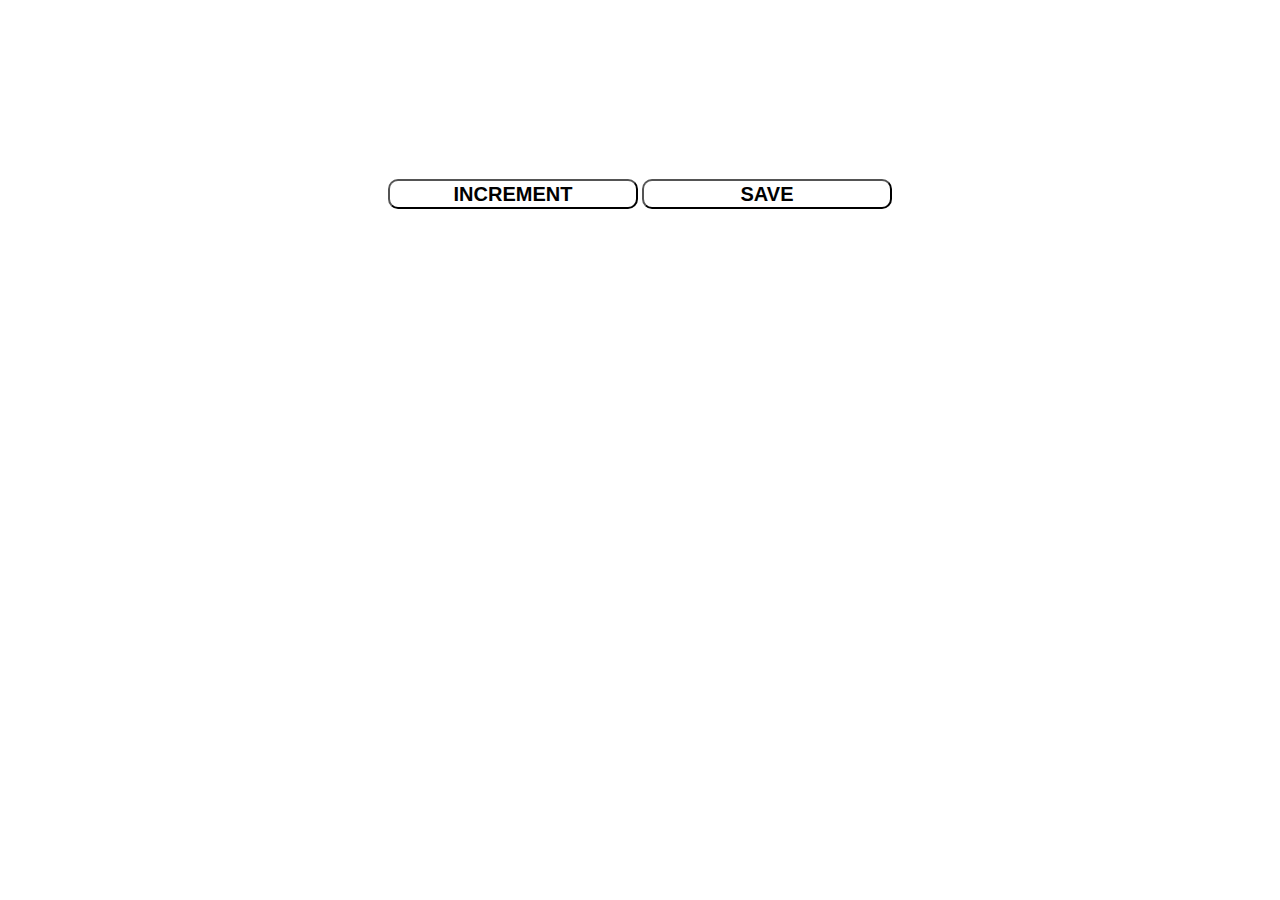
<file: Build The Passenger Counter App/index.html>
<!DOCTYPE html>
<html lang="en">

<head>
    <meta charset="UTF-8">
    <meta name="viewport" content="width=device-width, initial-scale=1.0">
    <title>Document</title>
    <link rel="stylesheet" href="./style.css">
</head>

<body>
    <h1>People Entered</h1>
    <h2 id="count-el">0</h2>
    <button id="increment-btn" onclick="increment()">INCREMENT</button>
    <button id="save-btn" onclick="save()">SAVE</button>
    <p id="previous-entries">Previous Numbers : </p>
    <script src="Index.js"></script>
</body>

</html>
</file>
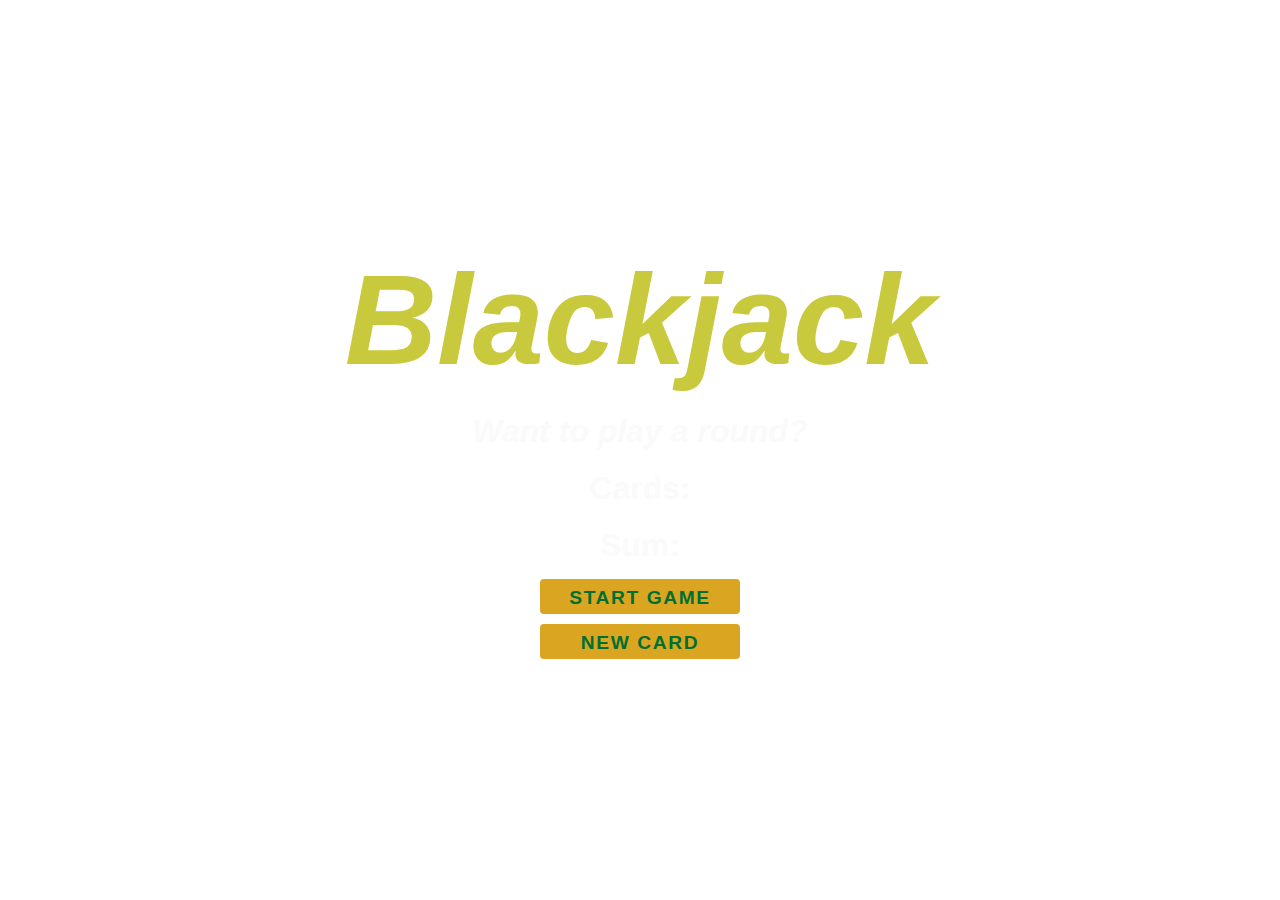
<file: Building a Blackjack game/index.html>
<!DOCTYPE html>
<html lang="en">

<head>
    <meta charset="UTF-8">
    <meta name="viewport" content="width=device-width, initial-scale=1.0">
    <title>BlackJack Game</title>
    <link rel="stylesheet" href="favicon.ico" type="image/svg+xml">
    <link rel="stylesheet" href="index.css">
</head>

<body>
    <h1>Blackjack</h1>
    <p id="message-el">Want to play a round?</p>
    <p class="cards-el">Cards: </p>
    <p class="sum-el">Sum: </p>
    <button id="startButton-el" onclick="startGame()">START GAME</button>
    <button id="newCardButton-el" onclick="newCard()">NEW CARD</button>


    <script src="index.js"></script>
</body>

</html>
</file>
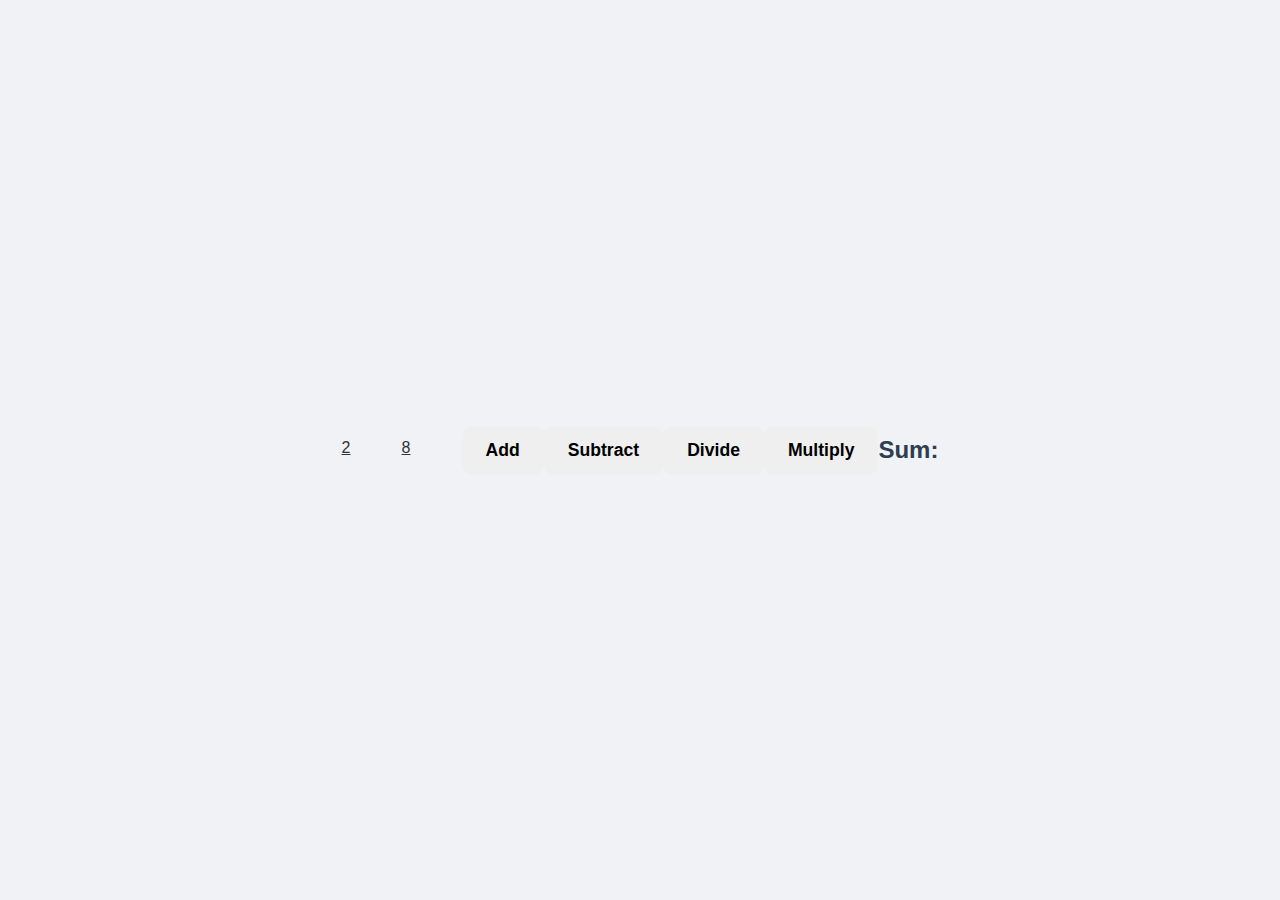
<file: Build The Passenger Counter App/Practice -part 1/Calculator Challenge/index.html>
<!DOCTYPE html>
<html lang="en">
<head>
    <meta charset="UTF-8">
    <meta name="viewport" content="width=device-width, initial-scale=1.0">
    <title>Document</title>
    <link rel="stylesheet" href="index.css">
</head>
<body>
    <span id="num1-el">_</span>
    <span id="num2-el">_</span>
    <button onclick="add()"> Add </button>
    <button onclick="subtract()"> Subtract </button>
    <button onclick="divide()"> Divide </button>
    <button onclick="multiply()"> Multiply </button>
    <span id="sum-el">Sum: </span>
    <script src="index.js"></script>

</body>
</html>
</file>
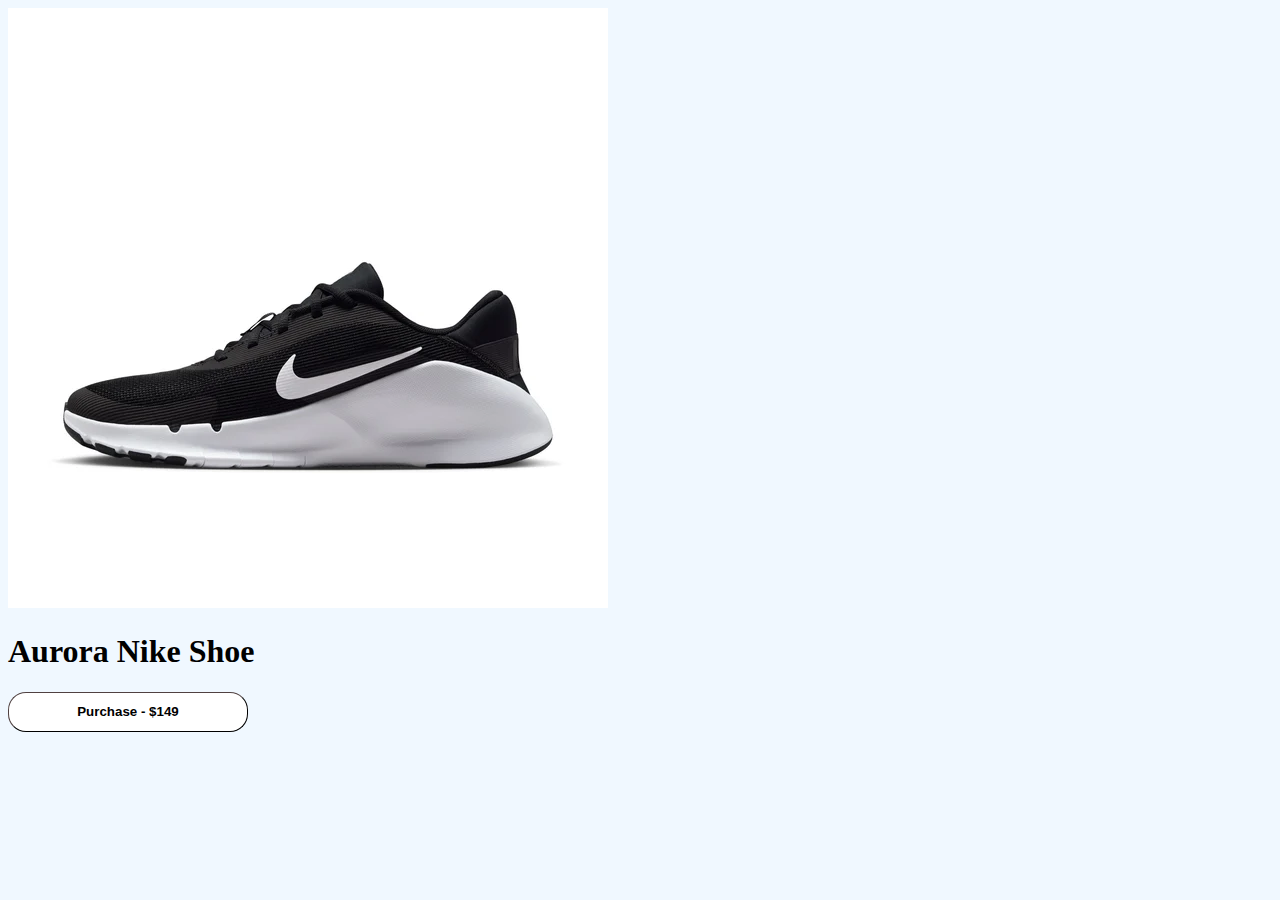
<file: Build The Passenger Counter App/Practice -part 1/Rendering an error message/index.html>
<!DOCTYPE html>
<html lang="en">
<head>
    <meta charset="UTF-8">
    <meta name="viewport" content="width=device-width, initial-scale=1.0">
    <title>Document</title>
    <link rel="stylesheet" href="index.css">
</head>
<body>
    <img id="shoes" src="aurora_shoes.webp" alt="nike shoes image">
    
    <h1>Aurora Nike Shoe</h1>
    
    <button onclick="buttonError()">Purchase - $149</button>
    <p id="error"></p>
    <script src="index.js"></script>
    
</body>
</html>
</file>
<file: Build The Passenger Counter App/style.css>
body{
    /* background-color: rgba(0, 0, 0, 0); */
    color:white;
    text-align: center;
    background-repeat: no-repeat;
    background-size: cover;
    background-position: center;
    background-attachment: fixed; 
    background-image: url("https://img.freepik.com/free-photo/train-railway-station-covered-with-snow-winter_181624-10439.jpg?semt=ais_wordcount_boost&w=740&q=80");
}
h1{
    font-size: 3rem;
    margin-top: 30px;
    margin-bottom: 30px;
  
}
h2{
    font-size: 2rem;
    padding: 0%;

}

button{
    width: 250px;
    height: 30px;
    background-color: rgb(255, 255, 255);
    font-size: 20px;
    font-weight: bold;
    border-radius: 10px;
    transition: transform 0.1s ease-in-out;
    
    
}
button:hover{
    
    transform: scale(1.02);}

#increment-btn{
    background-color: white;
    color: rgb(0, 0, 0);
    font-size: 20px;
    border-radius: 10px;
    font-weight: bold;
    padding-top: 2px;
    transition: transform 0.2s ease-in-out;
}

#increment-btn:hover{
    background-color: rgb(255, 255, 255);
    color: rgb(0, 0, 0);
    transform: scale(1.02);
}

p{
    font-size: 1.5rem;
}
</file>
<file: Building a Blackjack game/index.css>
html,body{
    min-height: 100vh;
    margin: 0;
    padding: 0;
}

body{
    display: flex;
    flex-direction: column;
    justify-content: center;
    align-items: center;
    color: rgb(250, 250, 250);
    font-weight: bold;
    font-family: 'Trebuchet MS', 'Lucida Sans Unicode', 'Lucida Grande', 'Lucida Sans', Arial, sans-serif;
    text-align: center;
    background-position: center;
    background-size: cover;
    font-weight: bold;
    
    background-repeat: no-repeat;
    background-attachment: fixed;
    /* height: 100%; */
  
    background-image: url("https://img.freepik.com/free-photo/perfect-green-grass_1122-632.jpg?t=st=1771667004~exp=1771670604~hmac=b59bf37488875956d1c2fb1a2316326ca386bdf59ed81a18caba86504dda0a18&w=1480");
}
p{
   font-size: 2rem;
}

h1{
    font-size: 8rem;
    
    font-style: oblique;
    color: rgb(201, 201, 62);
}

#message-el{
    font-style: italic;
}
#startButton-el,#newCardButton-el{
    margin-top: 5px;
    margin-bottom: 5px;
    
   
    /* display: flex; */
    color: #016f32;
    width: 200px;
    background: goldenrod;
    padding-top: 7px;
    padding-bottom: 5px;
    font-weight:700;
    border: none;
    letter-spacing: .1rem;
    font-size: 1.2rem;
    height: 35px;
    border-radius: 4px;
}
/* #newCardButton-el{
    color: #016f32;
    width: 200px;
    background: goldenrod;
    padding-top: 7px;
    padding-bottom: 5px;
    font-weight:700;
    border: none;
    letter-spacing: .1rem;
    font-size: 1.2rem;
    height: 35px;
    border-radius: 4px;
} */
h1, p {
    margin: 0;
    padding: 10px 0; /* Use padding instead of margin for spacing */
}
</file>
<file: Build The Passenger Counter App/Practice -part 1/Calculator Challenge/index.css>
body {
            font-family: Arial, Helvetica, sans-serif;
            background-color: #f0f2f5;
            display: flex;
            justify-content: center;
            align-items: center;
            min-height: 100vh;
            margin: 0;
            color: #333;
        }

        .container {
            background: white;
            padding: 2.5rem 3rem;
            border-radius: 16px;
            box-shadow: 0 10px 25px rgba(0, 0, 0, 0.1);
            text-align: center;
            max-width: 380px;
            width: 90%;
        }

        h1 {
            margin-top: 0;
            color: #2c3e50;
            font-size: 1.8rem;
        }

        .numbers {
            font-size: 2.8rem;
            font-weight: bold;
            margin: 1.5rem 0;
            color: #2980b9;
        }

        #num1-el, #num2-el {
            padding-bottom: 5px;
            text-decoration: underline;
            min-width: 60px;
            display: inline-block;
        }

        .buttons {
            display: grid;
            grid-template-columns: 1fr 1fr;
            gap: 12px;
            margin: 1.8rem 0;
        }

        button {
            padding: 14px 24px;
            font-size: 1.1rem;
            font-weight: bold;
            border: none;
            border-radius: 10px;
            cursor: pointer;
            transition: all 0.15s;
        }

        #add-btn    { background: #27ae60; color: white; }
        #subtract-btn { background: #e67e22; color: white; }
        #divide-btn   { background: #8e44ad; color: white; }
        #multiply-btn { background: #c0392b; color: white; }

        button:hover {
            transform: translateY(-2px);
            box-shadow: 0 6px 15px rgba(0,0,0,0.15);
        }

        button:active {
            transform: translateY(1px);
        }

        #sum-el {
            font-size: 1.5rem;
            font-weight: bold;
            color: #2c3e50;
            
            display: block;
        }
</file>
<file: Build The Passenger Counter App/Practice -part 1/Rendering an error message/index.css>
#shoes{
    background-color: rgb(177, 80, 80);
    width: auto;
    height: auto;
    padding-bottom: 0 px;
    contain: content;
}

body{
    background-color: aliceblue;
}
button{
    width: 15rem;
    height: 2.5rem;
    border-radius: 18px;
    border-width: 1px;
    border-color: rgb(80, 65, 65);
    background-color: rgb(255, 255, 255);
    font-weight: bold;
}
button:hover{
    transform: scale(1.05);
    
}
</file>
